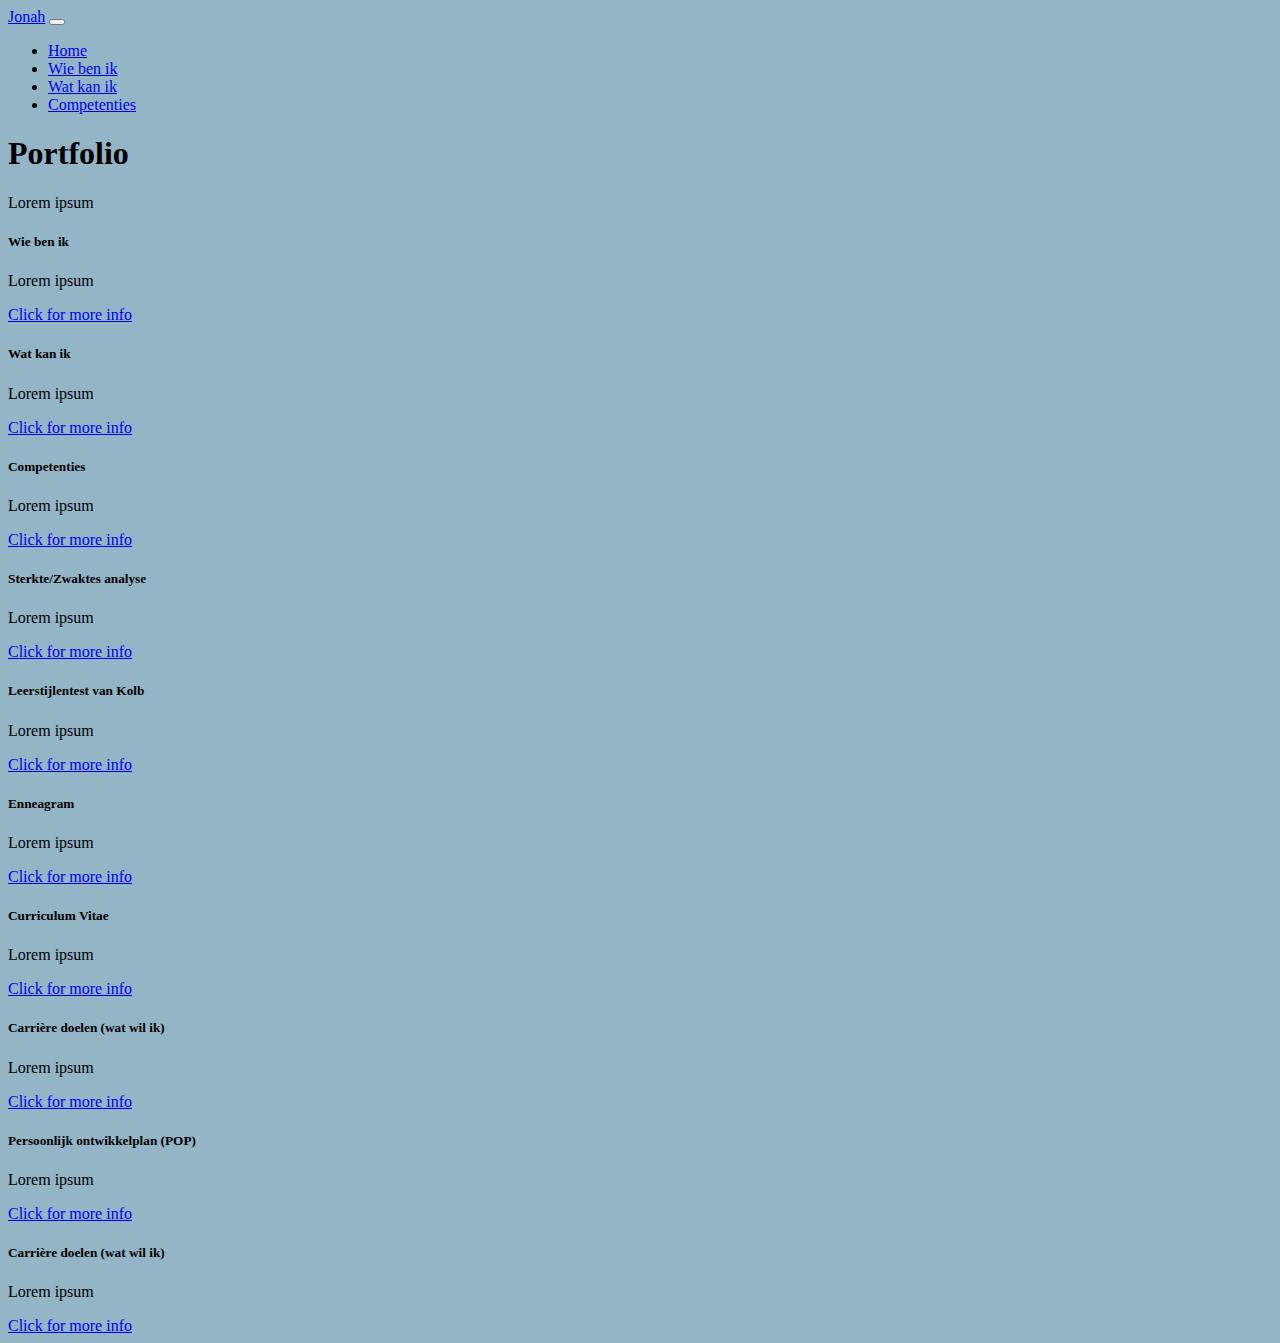
<file: pages/index.html>
<!doctype html>
<html lang="nl">
<head>
    <meta charset="UTF-8">
    <meta name="viewport"
          content="width=device-width, user-scalable=no, initial-scale=1.0, maximum-scale=1.0, minimum-scale=1.0">
    <meta http-equiv="X-UA-Compatible" content="ie=edge">
    <link href="https://cdn.jsdelivr.net/npm/bootstrap@5.2.2/dist/css/bootstrap.min.css" rel="stylesheet"
          integrity="sha384-Zenh87qX5JnK2Jl0vWa8Ck2rdkQ2Bzep5IDxbcnCeuOxjzrPF/et3URy9Bv1WTRi" crossorigin="anonymous">
    <link rel="stylesheet" href="css/style.css">
    <title>Portfolio</title>
</head>
<body>
<!--Navbar-->
<nav class="navbar navbar-expand-lg bg-light">
    <div class="container-fluid ">
        <a class="navbar-brand" href="https://github.com/QukzScpz">Jonah</a>
        <button class="navbar-toggler" type="button" data-bs-toggle="collapse" data-bs-target="#navbarNav"
                aria-controls="navbarNav" aria-expanded="false" aria-label="Toggle navigation">
            <span class="navbar-toggler-icon"></span>
        </button>
        <div class="collapse navbar-collapse" id="navbarNav">
            <ul class="navbar-nav">
                <li class="nav-item">
                    <a class="nav-link" href="index.html">Home</a>
                </li>
                <li class="nav-item">
                    <a class="nav-link" href="wiebenik.html">Wie ben ik</a>
                </li>
                <li class="nav-item">
                    <a class="nav-link" href="watkanik.html">Wat kan ik</a>
                </li>
                <li class="nav-item">
                    <a class="nav-link" href="competenties.html">Competenties</a>
                </li>
            </ul>
        </div>
    </div>
</nav>
<!--Jumbotron-->
<div class="p-5 mb-4 mx-4 mt-4 bg-light rounded-3">
    <div class="container-fluid py-5">
        <h1 class="display-5 fw-bold">Portfolio</h1>
        <p class="col-md-8 fs-4">Lorem ipsum</p>
    </div>
</div>

<!--Row 1-->
<div class="container text-center">
    <div class="row align-items-center">
        <div class="col m-3">
            <div class="card" style="width: 18rem;">
                <!--        <img src="..." class="card-img-top" alt="...">-->
                <div class="card-body">
                    <h5 class="card-title">Wie ben ik</h5>
                    <p class="card-text">Lorem ipsum</p>
                    <a href="wiebenik.html" class="btn btn-primary">Click for more info</a>
                </div>
            </div>
        </div>
        <div class="col m-3">
            <div class="card" style="width: 18rem;">
                <!--        <img src="..." class="card-img-top" alt="...">-->
                <div class="card-body">
                    <h5 class="card-title">Wat kan ik</h5>
                    <p class="card-text">Lorem ipsum</p>
                    <a href="#" class="btn btn-primary">Click for more info</a>
                </div>
            </div>
        </div>
        <div class="col m-3">
            <div class="card" style="width: 18rem;">
                <!--        <img src="..." class="card-img-top" alt="...">-->
                <div class="card-body">
                    <h5 class="card-title">Competenties</h5>
                    <p class="card-text">Lorem ipsum</p>
                    <a href="#" class="btn btn-primary">Click for more info</a>
                </div>
            </div>
        </div>
    </div>
    <!--    Row 2 -->
    <div class="row align-items-center">
        <div class="col m-3">
            <div class="card" style="width: 18rem;">
                <!--        <img src="..." class="card-img-top" alt="...">-->
                <div class="card-body">
                    <h5 class="card-title">Sterkte/Zwaktes analyse</h5>
                    <p class="card-text">Lorem ipsum</p>
                    <a href="#" class="btn btn-primary">Click for more info</a>
                </div>
            </div>
        </div>
        <div class="col m-3">
            <div class="card" style="width: 18rem;">
                <!--        <img src="..." class="card-img-top" alt="...">-->
                <div class="card-body">
                    <h5 class="card-title">Leerstijlentest van Kolb</h5>
                    <p class="card-text">Lorem ipsum</p>
                    <a href="#" class="btn btn-primary">Click for more info</a>
                </div>
            </div>
        </div>
        <div class="col m-3">
            <div class="card" style="width: 18rem;">
                <!--        <img src="..." class="card-img-top" alt="...">-->
                <div class="card-body">
                    <h5 class="card-title">Enneagram</h5>
                    <p class="card-text">Lorem ipsum</p>
                    <a href="#" class="btn btn-primary">Click for more info</a>
                </div>
            </div>
        </div>
    </div>
    <!--    Row 3 -->
    <div class="row align-items-center">
        <div class="col m-3">
            <div class="card" style="width: 18rem;">
                <!--        <img src="..." class="card-img-top" alt="...">-->
                <div class="card-body">
                    <h5 class="card-title">Curriculum Vitae</h5>
                    <p class="card-text">Lorem ipsum</p>
                    <a href="#" class="btn btn-primary">Click for more info</a>
                </div>
            </div>
        </div>
        <div class="col m-3">
            <div class="card" style="width: 18rem;">
                <!--        <img src="..." class="card-img-top" alt="...">-->
                <div class="card-body">
                    <h5 class="card-title">Carrière doelen (wat wil ik)</h5>
                    <p class="card-text">Lorem ipsum</p>
                    <a href="#" class="btn btn-primary">Click for more info</a>
                </div>
            </div>
        </div>
        <div class="col m-3">
            <div class="card" style="width: 18rem;">
                <!--        <img src="..." class="card-img-top" alt="...">-->
                <div class="card-body">
                    <h5 class="card-title">Persoonlijk ontwikkelplan (POP)</h5>
                    <p class="card-text">Lorem ipsum</p>
                    <a href="#" class="btn btn-primary">Click for more info</a>
                </div>
            </div>
        </div>
    </div>
    <div class="row align-items-center">
        <div class="col m-3">
            <div class="card" style="width: 18rem;">
                <!--        <img src="..." class="card-img-top" alt="...">-->
                <div class="card-body">
                    <h5 class="card-title">Carrière doelen (wat wil ik)</h5>
                    <p class="card-text">Lorem ipsum</p>
                    <a href="#" class="btn btn-primary">Click for more info</a>
                </div>
            </div>
        </div>
    </div>
</div>
</body>
</html>
</file>
<file: pages/css/style.css>
body {
    background-color: #93B5C6;
}
</file>
